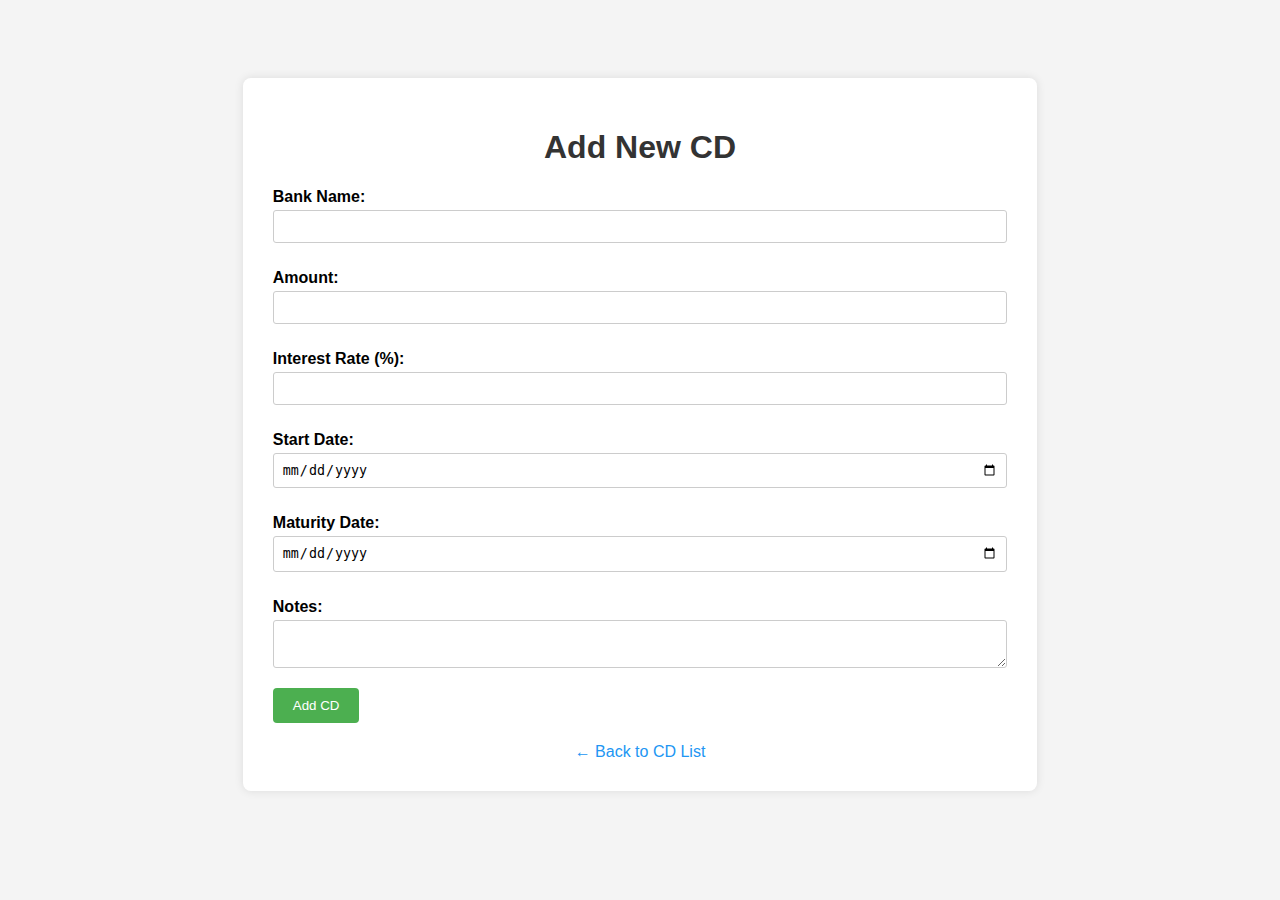
<file: templates/add_cd.html>
<!DOCTYPE html>
<html lang="en">
<head>
    <meta charset="UTF-8">
    <title>Add CD</title>
    <link rel="stylesheet" href="/static/styles.css">
</head>
<body>
    <div class="form-container">
        <h1>Add New CD</h1>
        <form method="POST">
            <label for="bank_name">Bank Name:</label>
            <input type="text" id="bank_name" name="bank_name" required>

            <label for="amount">Amount:</label>
            <input type="number" id="amount" name="amount" step="0.01" required>

            <label for="interest_rate">Interest Rate (%):</label>
            <input type="number" id="interest_rate" name="interest_rate" step="0.01" required>

            <label for="start_date">Start Date:</label>
            <input type="date" id="start_date" name="start_date" required>

            <label for="maturity_date">Maturity Date:</label>
            <input type="date" id="maturity_date" name="maturity_date" required>

            <label for="notes">Notes:</label>
            <textarea id="notes" name="notes"></textarea>

            <button type="submit">Add CD</button>
        </form>
        <a href="{{ url_for('index') }}">← Back to CD List</a>
    </div>
</body>
</html>
</file>
<file: static/styles.css>
body {
    font-family: Arial, sans-serif;
    background-color: #f4f4f4;
    padding: 20px;
}

h1 {
    color: #333;
    text-align: center;
}

table {
    width: 100%;
    border-collapse: collapse;
    background-color: #fff;
    margin-top: 20px;
}

th, td {
    padding: 12px 15px;
    border: 1px solid #ddd;
    text-align: center;
}

th {
    background-color: #4CAF50;
    color: white;
}

tr:nth-child(even) {
    background-color: #f9f9f9;
}

/* 🔧 Add CD Form Styling */
.form-container {
    width: 60%;
    margin: 50px auto;
    padding: 30px;
    background-color: #fff;
    border-radius: 8px;
    box-shadow: 0 0 10px rgba(0,0,0,0.1);
}
.form-container1 {
    width: 30%;
    margin: 50px auto;
    padding: 30px;
    background-color: #fff;
    border-radius: 8px;
    box-shadow: 0 0 10px rgba(0,0,0,0.1);
}

label {
    font-weight: bold;
    display: block;
    margin-top: 10px;
}

input[type="text"],
input[type="number"],
input[type="date"],
textarea {
    width: 100%;
    padding: 8px;
    margin-top: 4px;
    margin-bottom: 16px;
    border: 1px solid #ccc;
    border-radius: 3px;
    box-sizing: border-box;
}

button[type="submit"] {
    background-color: #4CAF50;
    color: white;
    padding: 10px 20px;
    border: none;
    border-radius: 4px;
    cursor: pointer;
}

button[type="submit"]:hover {
    background-color: #45a049;
}

a {
    display: block;
    text-align: center;
    margin-top: 20px;
    color: #2196F3;
    text-decoration: none;
}

a:hover {
    text-decoration: underline;
}
</file>
